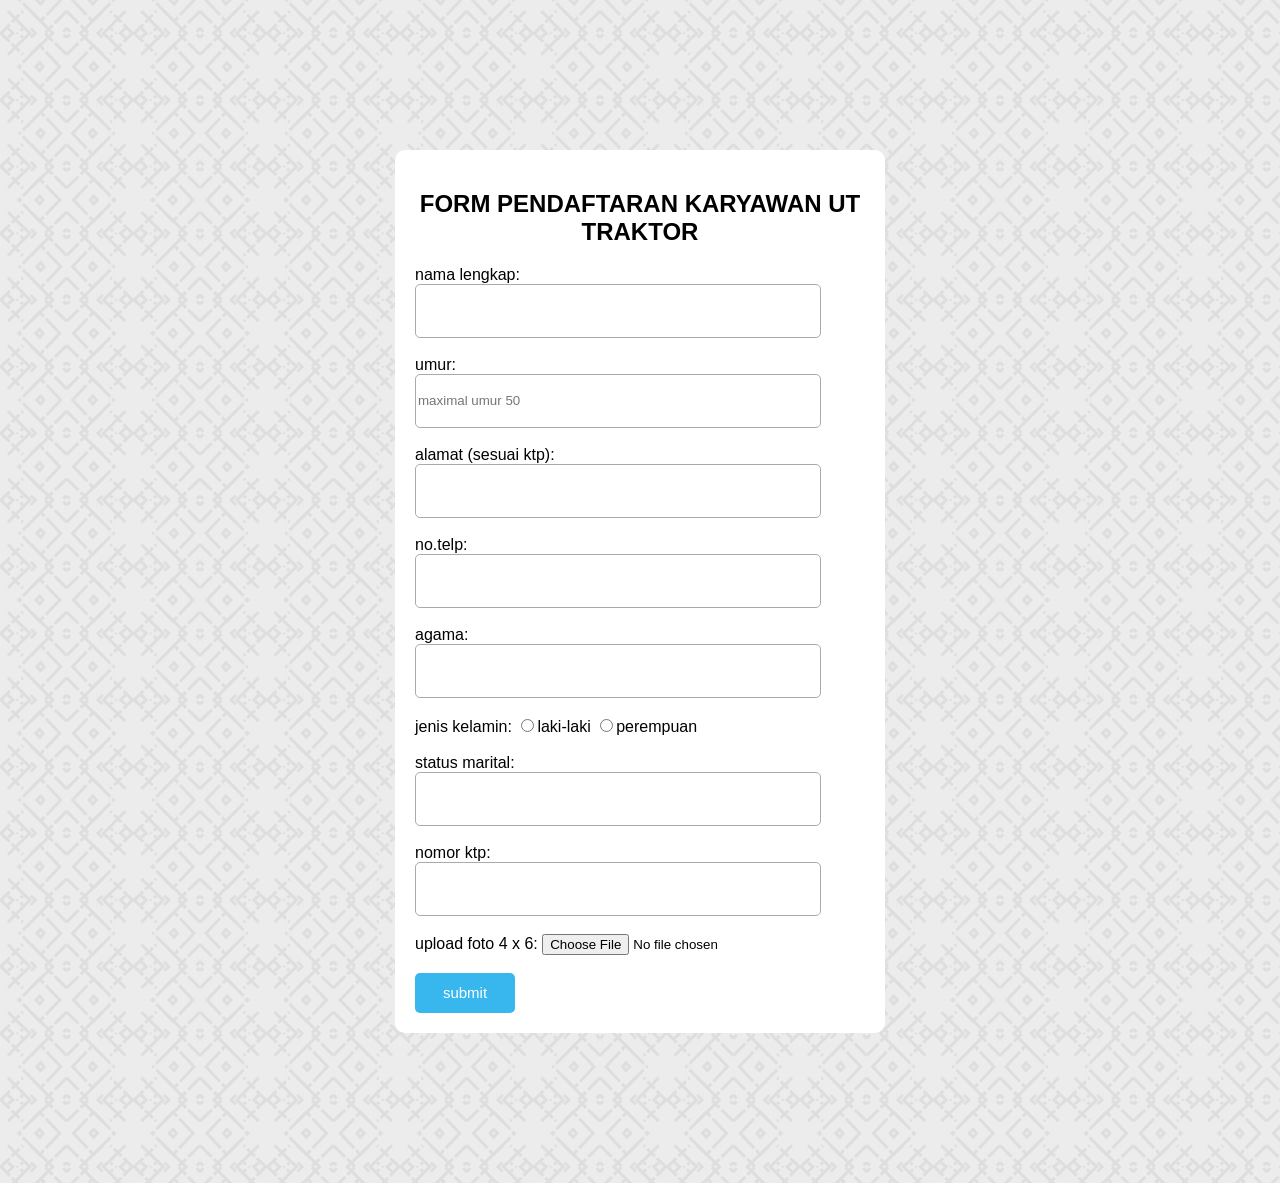
<file: index.html>
<!DOCTYPE html>
<html>
<head>
	<title>form pendaftaran UT TRAKTORS</title>
	<link rel="stylesheet" type="text/css" href="formnew.css">
</head>
<body>
	<div class="container">
		<center><h2>FORM PENDAFTARAN KARYAWAN UT TRAKTOR</h2></center>
		<div class="isi">
			<form action="data.php" method="post" enctype="multipart/form-data" onsubmit="menuju()">
				<label>nama lengkap:</label><br>
				<input type="text" name="nama" id="nama"><br>
				<br>
				<label>umur:</label><br>
				<input type="number" name="umur" max="50" id="umur" placeholder="maximal umur 50"><br>
				<br>
				<label>alamat (sesuai ktp):</label><br>
				<input type="text" name="alamat" id="alamat"><br>
				<br>
				<label>no.telp:</label><br>
				<input type="number" name="telp" id="telp"><br>
				<br>
				<label>agama:</label><br>
				<input type="text" name="agama" id="agama"><br>
				<br>
				<label>jenis kelamin:</label>
				<input type="radio" name="jeniskelamin" value="laki-laki" id="jeniskelamin">laki-laki
				<input type="radio" name="jeniskelamin" value="perempuan" id="jeniskelamin">perempuan<br>
				<br>
				<label>status marital:</label><br>
				<input type="text" name="status" id="status"><br>
				<br>
				<label>nomor ktp:</label><br>
				<input type="number" name="nomorktp" id="nomorktp"><br>
				<br>
				<label>upload foto 4 x 6:</label>
				<input type="file" name="upload" accept="image/*" id="upload"><br>
				<br>
				<button type="submit" name="simpan">submit</button>
			</form>
			<script type="text/javascript">
				function menuju(){
					var nama=document.getElementById('nama').value;
					var umur=document.getElementById('umur').value;
					var alamat=document.getElementById('alamat').value;
					var telp=document.getElementById('telp').value;
					var agama=document.getElementById('agama').value;
					var jeniskelamin=document.getElementById('jeniskelamin').value;
					var status=document.getElementById('status').value;
					var nomorktp=document.getElementById('nomorktp').value;
					var upload=document.getElementById('upload').value;
					if (!nama) {
						alert("nama harus di input");
					}
					if (!umur) {
						alert("umur harus di input");
					}
					if (!alamat) {
						alert("alamat harus di input");
					}
					if (!telp) {
						alert("nomor telpon harus di input");
					}
					if (!agama) {
						alert("agama harus di input");
					}
					if (!jeniskelamin) {
						alert("jenis kelamin harus di input");
					}
					if (!status) {
						alert("status maritas harus di input");
					}
					if (!nomorktp) {
						alert("nomor ktp harus di input");
					}
					if (!upload) {
						alert("foto harus di input");
					}
				}
			</script>
		</div>
	</div>
</body>
</html>
</file>
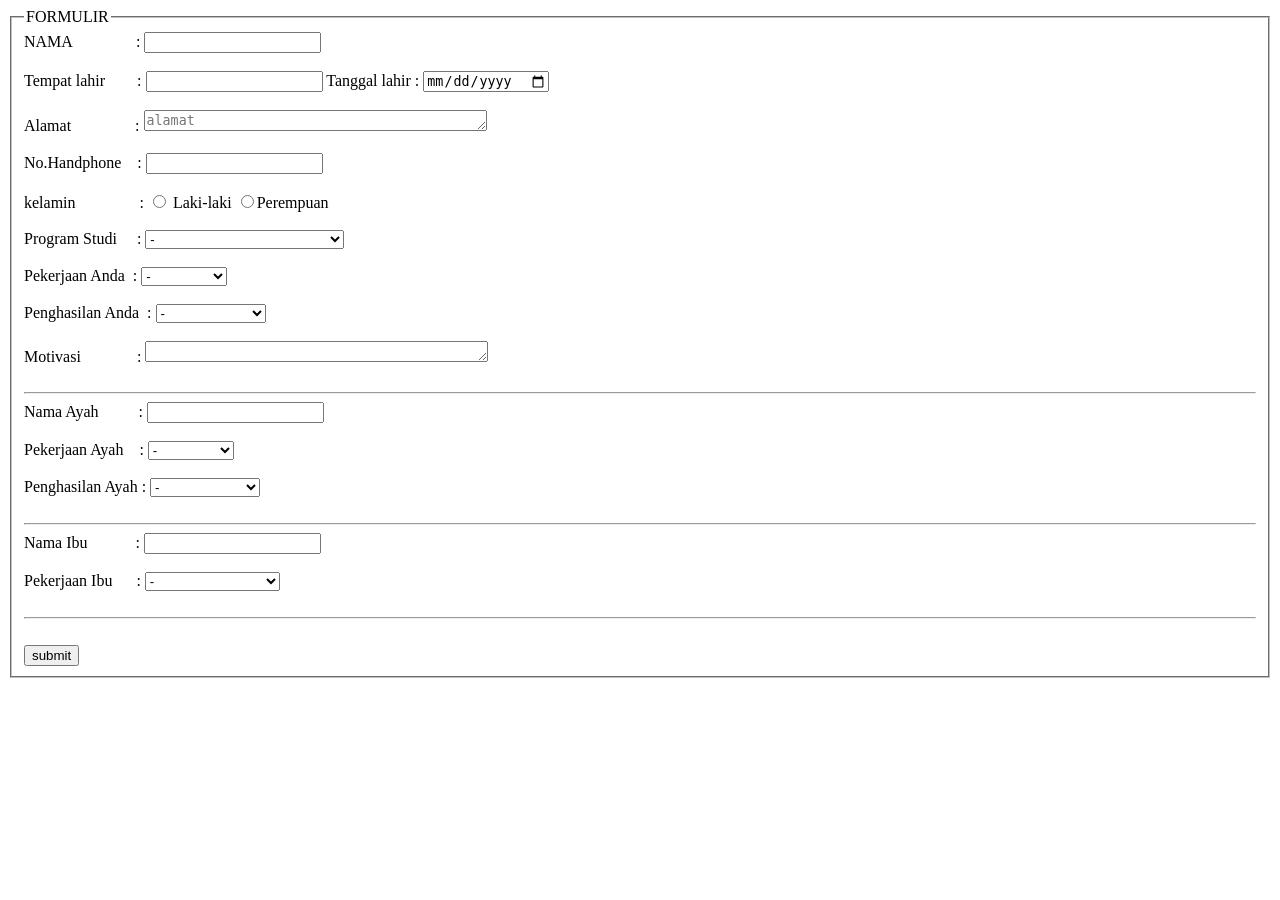
<file: form(sebelum).html>
<!DOCTYPE html>
<html>
<head>
	<title>validasi form</title>

	<style type="text/css">
		.warning {color: #FF0000;}
	</style>
</head>

<body>
	<form method="POST" action="validasi_form.php">
	<fieldset >
			<legend>FORMULIR</legend>
			<div>
				<label for="name">NAMA&emsp;&emsp;&emsp;&emsp;: </label>
				<input type="text" name="name">
			</div>
			<br>
			<div>
				<label for="tempat">Tempat lahir&emsp;&emsp;:</label>
				<input type="text" name="tempat">
				<label for="birthday">Tanggal lahir :</label>
				<input type="date" name="birthday">
			</div>

			<br>
			<div>
				<label for="alamat">Alamat&emsp;&emsp;&emsp;&emsp;: </label>
				<textarea  name="alamat" cols="40" rows="1"  id="textarea" placeholder="alamat"></textarea>
				</div>

			<br>
			<div>
				<label for="telp">No.Handphone&emsp;:</label>
				<input type="text" name="telp" minlength="10" maxlength="14">
			</div>

			<br>
			<div>
				<label for="gender">kelamin&emsp;&emsp;&emsp;&emsp;: </label>
				<input type="radio"  name="gender" value="Laki-laki"> <label for="lk">Laki-laki</label>
				<input type="radio" name="gender" value="Perempuan"><label for="pr">Perempuan</label>
			</div>

			<br>
			<div>
				<label for="prodi">Program Studi&emsp;  :</label>
				 <select name="prodi" >
					<option value="belum diisi"> - </option>
					<option value="Teknik Informatika">Teknik Informatika</option>
					<option value="Teknik Industri">Teknik Industri</option>
					<option value="Teknik Elektro">Teknik Elektro</option>
					<option value="Pendidikan Bahasa Arab">Pendidikan Bahasa Arab</option>
					<option value="Pendidikan Bahasa Indonesia">Pendidikan Bahasa Indonesia</option>
					<option value="Ilmu Komunikasi">Ilmu Komunikasi</option>
					<option value="Sastra Indonesia">Sastra Indonesia</option>
					<option value="Sastra Inggris">Sastra Inggris</option>
					<option value="Sastra Jepang">Sastra Jepang</option>
				</select>
			</div>

			<br>
			<div>
				<label for="joby">Pekerjaan Anda&ensp;:</label>
				<select name="joby">
					<option value="belum diisi"> - </option>
					<option value="TNI">TNI</option>
					<option value="POLRI">POLRI</option>
					<option value="PNS">PNS</option>
					<option value="Guru">Guru</option>
					<option value="Dosen">Dosen</option>
					<option value="Petani">Petani</option>
					<option value="Nelayan">Nelayan</option>
					<option value="Wirausaha">Wirausaha</option>
					<option value="Pedagang">Pedagang</option>
					<option value="lainnya">lainnya</option>
				</select>
				<br>
				<br>
				<label for="gaji" >Penghasilan Anda&ensp;:</label>
				<select name="gajiy">
					<option value="belum diisi"> - </option>
					<option value="0 - 200 Ribu">0 - 200 Ribu</option>
					<option value="200 - 500 Ribu">200 - 500 Ribu</option>
					<option value="500 Ribu - 1 Juta">500 Ribu - 1 Jt</option>
					<option value="1 Juta - 3 Juta">1 Jt - 3 Jt</option>
					<option value="3 Juta - 5 Juta">3 Jt - 5 Jt</option>
					<option value="5 Juta - keatas">5 jt - keatas</option>
				</select>
			</div>

			<br>
			<div>
				<label for="motv">Motivasi&emsp;&emsp;&emsp;&ensp;:</label>
				<textarea name="motv" cols="40" rows="1"  id="textarea"></textarea>
			</div>

			<br>
			<hr>
			<div>
				<label for="dad">Nama Ayah&emsp;&emsp;&ensp;: </label>
				<input type="text" name="dad">
			</div>
				<br>
				<div>
				<label for="jobf">Pekerjaan Ayah&emsp;: </label>
				<select name="jobf">
					<option value="belum diisi"> - </option>
					<option value="TNI">TNI</option>
					<option value="POLRI">POLRI</option>
					<option value="PNS">PNS</option>
					<option value="Guru">Guru</option>
					<option value="Dosen">Dosen</option>
					<option value="Petani">Petani</option>
					<option value="Nelayan">Nelayan</option>
					<option value="Wirausaha">Wirausaha</option>
					<option value="Pedagang">Pedagang</option>
					<option value="lainnya">lainnya</option>
				</select>
			</div>

				<br>
				<div>
				<label for="gaji">Penghasilan Ayah :</label>
				<select name="gajif">
					<option value="belum diisi"> - </option>
					<option value="0 - 200 Ribu">0 - 200 Ribu</option>
					<option value="200 - 500 Ribu">200 - 500 Ribu</option>
					<option value="500 Ribu - 1 Juta">500 Ribu - 1 Jt</option>
					<option value="1 Juta - 3 Juta">1 Jt - 3 Jt</option>
					<option value="3 Juta - 5 Juta">3 Jt - 5 Jt</option>
					<option value="5 Juta - keatas">5 jt - keatas</option>
				</select>
			</div>

			<br>
			<hr>
			<div>
				<label for="mom">Nama Ibu&emsp;&emsp;&emsp;: </label>
				<input type="text" name="mom">
			</div>
				<br>

			<div>
				<label for="jobm">Pekerjaan Ibu&emsp;&ensp;: </label>
				<select name="jobm">
					<option value="belum diisi"> - </option>
					<option value="Ibu Rumah Tangga">Ibu Rumah Tangga</option>
					<option value="TNI">TNI</option>
					<option value="POLRI">POLRI</option>
					<option value="PNS">PNS</option>
					<option value="Guru">Guru</option>
					<option value="Dosen">Dosen</option>
					<option value="Petani">Petani</option>
					<option value="Nelayan">Nelayan</option>
					<option value="Wirausaha">Wirausaha</option>
					<option value="Pedagang">Pedagang</option>
					<option value="lainnya">lainnya</option>
				</select>
			</div>

			<br>
			<hr>
			<br>
			<input  type="submit" value="submit">

		</fieldset>
	</form>



</body>
</html>
</file>
<file: formnew.css>
body{
	background-image: url(herringbone.png); 
	font-family: sans-serif;
}
.container{
	margin: 150px auto;
	background-color: #ffffff;
	width: 450px;
	padding: 20px;
	padding: auto;
	border-radius: 10px;
	opacity: 5; 
}
button{
	font-size: 15px;
	cursor: pointer;
	background: #38B7EE;
	border-radius: 5px;
	color: white;
	height: 40px;
	width: 100px;
	border: 1px; 
}
input[type="text"],input[type="number"]{
	width: 400px;
	height: 50px;
	border-radius: 5px;
	border: 1px solid #aaa; 

}
</file>
